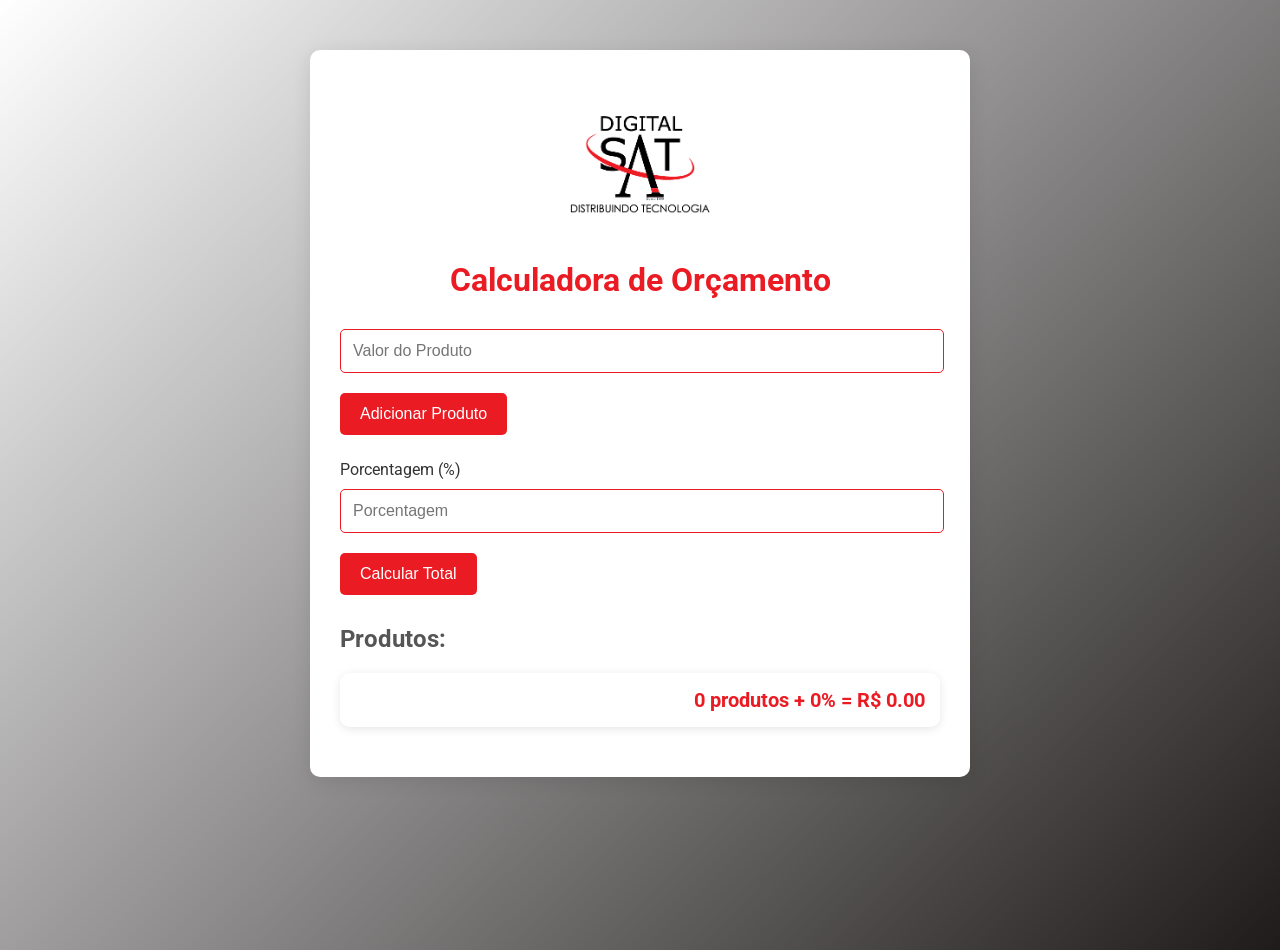
<file: index.html>
<!DOCTYPE html>
<html lang="pt-BR">
<head>
    <meta charset="UTF-8">
    <meta name="viewport" content="width=device-width, initial-scale=1.0">
    <link rel="stylesheet" href="styles.css">
    <title>Calculadora de Orçamento</title>
    <link rel="shortcut icon" href="LogoShortcut.png" type="image/png">
</head>
<body>
    <div class="container">
        <img class="logo" src="LogoDigital.png">
        <h1>Calculadora de Orçamento</h1>
        <div>
            <input type="number" id="produto" placeholder="Valor do Produto" />
            <button id="addProduto">Adicionar Produto</button>
        </div>
        <div>
            <label for="porcentagem" class="titulo-porcentagem">Porcentagem (%)</label>
            <input type="number" id="porcentagem" placeholder="Porcentagem" />
        </div>
        <button id="calcular">Calcular Total</button>
        <h2>Produtos:</h2>
        <ul id="listaProdutos"></ul>
        <h3 class="total">
            <span id="quantidade">0</span> produtos + 
            <span id="porcentagemDisplay">0%</span> = 
            R$ <span id="total">0.00</span>
        </h3>
    </div>
   
    
    <script src="script.js"></script>
</body>
</html>
</file>
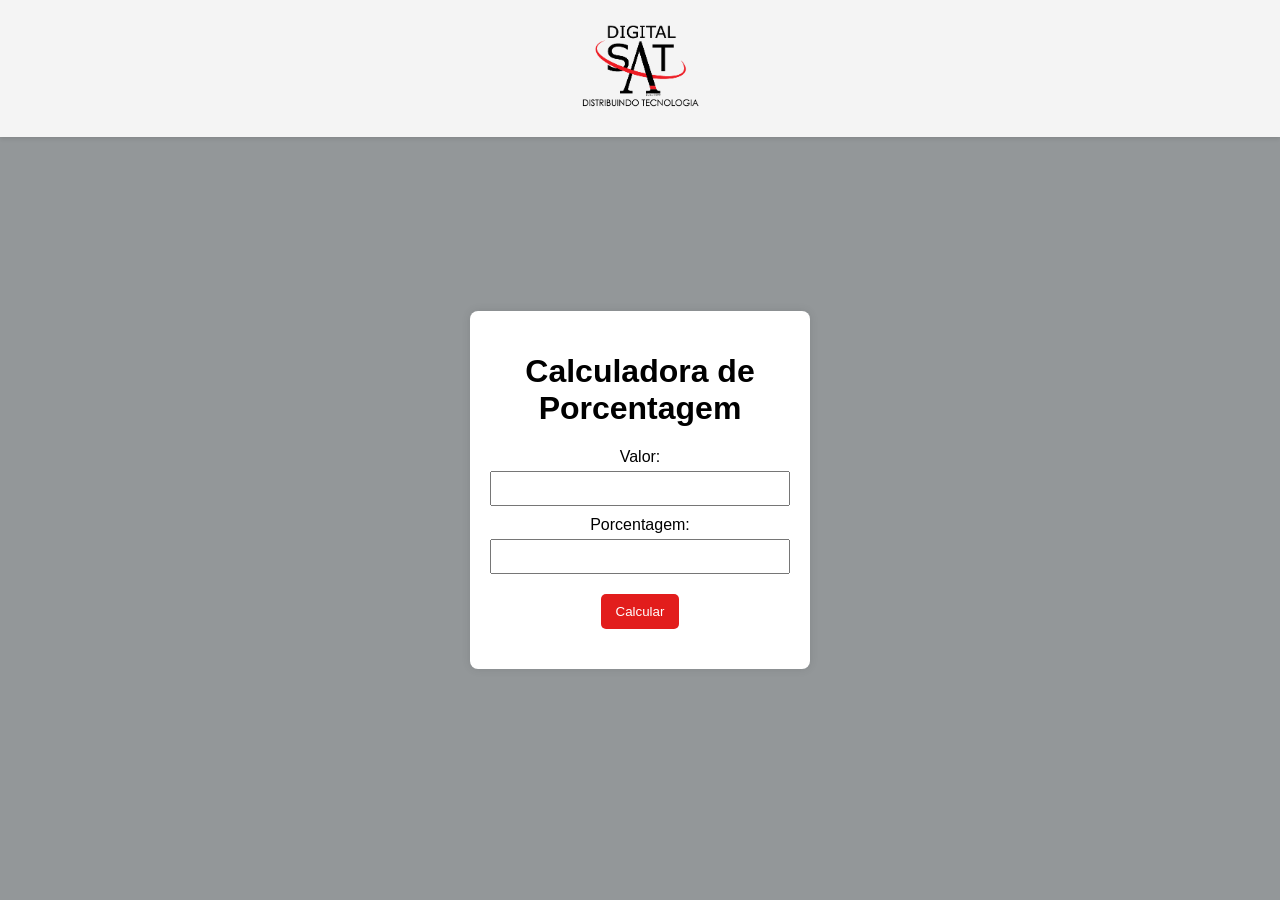
<file: Porcentagem/index.html>
<!DOCTYPE html>
<html lang="pt-BR">
<head>
    <meta charset="UTF-8">
    <meta name="viewport" content="width=device-width, initial-scale=1.0">
    <title>Calculadora de Porcentagem</title>
    <link rel="stylesheet" href="styles.css">
    <link rel="shortcut icon" href="LogoShortcut.png" type="image/png">
</head>
<body>
    <header>
        <a href="https://digitalsat.com.br" target="_blank">
            <img src="LogoDigital.png" alt="Logo" class="logo">
        </a>
    </header>
    <div class="container">
        <h1>Calculadora de Porcentagem</h1>
        <form id="percentageForm">
            <label for="value">Valor:</label>
            <input type="number" id="value" name="value" required>
            
            <label for="percentage">Porcentagem:</label>
            <input type="number" id="percentage" name="percentage" required>
            
            <button type="button" onclick="calculate()">Calcular</button>
        </form>
        <div id="result">
            <p id="resultText"></p>
        </div>
    </div>
    <script src="script.js"></script>
</body>
</html>
</file>
<file: styles.css>
/* Importando a fonte do Google Fonts */
@import url('https://fonts.googleapis.com/css2?family=Roboto:wght@400;700&display=swap');

body {
    font-family: 'Roboto', sans-serif; /* Usando Roboto */
    background: linear-gradient(135deg, #ffffff, #1f1b1b); /* Degradê suave de azul claro para cinza */
    color: #333;
    margin: 0;
    padding: 0;
    min-height: 100vh; /* Garante que cubra 100% da altura da viewport */

}

.container {
    max-width: 600px;
    margin: 50px auto;
    padding: 30px; /* Aumentando o padding para um visual mais arejado */
    background: #ffffff; /* Fundo branco */
    border-radius: 10px; /* Bordas arredondadas */
    box-shadow: 0 4px 20px rgba(0, 0, 0, 0.1); /* Sombra leve */
}

h1 {
    text-align: center;
    color: #eb1b23; /* Vermelho atualizado */
    margin-bottom: 20px; /* Aumentando o espaço abaixo */
}

h2, h3 {
    margin-top: 20px;
    color: #555; /* Cinza escuro */
}

input[type="number"] {
    width: calc(100% - 22px);
    padding: 12px; /* Aumentando o padding para conforto */
    margin: 10px 0;
    border: 1px solid #eb1b23; /* Borda vermelha atualizada */
    border-radius: 5px; /* Bordas arredondadas */
    font-size: 16px;
    transition: border-color 0.3s; /* Transição suave ao focar */
}

input[type="number"]:focus {
    border-color: #c71519; /* Vermelho escuro ao focar */
    outline: none; /* Remove o contorno padrão */
}

button {
    padding: 12px 20px; /* Botão um pouco maior */
    background-color: #eb1b23; /* Fundo vermelho atualizado */
    color: white;
    border: none;
    border-radius: 5px; /* Bordas arredondadas */
    cursor: pointer;
    font-size: 16px;
    margin: 10px 0;
    transition: background-color 0.3s, transform 0.2s; /* Efeito de transformação */
}

button:hover {
    background-color: #c71519; /* Vermelho escuro ao passar o mouse */
    transform: scale(1.05); /* Aumenta um pouco o botão */
}

.titulo-porcentagem {
    display: block;
    margin-top: 15px;
}

ul {
    list-style-type: none;
    padding: 0;
}

li {
    display: flex;
    justify-content: space-between;
    align-items: center;
    padding: 12px; /* Aumentando o padding para conforto */
    background: #f9f9f9; /* Fundo suave para as linhas da lista */
    border-bottom: 1px solid #eee; /* Linha de separação */
}

li:last-child {
    border-bottom: none;
}

.preco-com-porcentagem {
    margin-left: 10px;
    color: #27ae60; /* Verde para o preço com porcentagem */
}

button.remover {
    background-color: #e74c3c; /* Cor do botão remover */
}

button.remover:hover {
    background-color: #c0392b; /* Cor do botão remover ao passar o mouse */
}

h3.total {
    position: relative; /* Use "relative" para evitar sobreposição */
    margin-top: 20px; /* Espaço acima do resultado */
    text-align: right; /* Alinhando o texto à direita */
    font-size: 20px;
    color: #eb1b23; /* Cor do texto total atualizada */
    padding: 15px; /* Adicionando espaço interno */
    background: rgba(255, 255, 255, 0.9); /* Fundo semi-transparente */
    border-radius: 10px; /* Bordas arredondadas */
    box-shadow: 0 2px 10px rgba(0, 0, 0, 0.1); /* Sombra leve */
}

.logo {
    display: block;
    margin: 10px auto; /* Ajustando margens */
    max-width: 150px; /* Reduzindo o tamanho da logo */
    height: auto; /* Mantendo a proporção */
    margin-bottom: 20px; /* Espaço abaixo da logo */
}
</file>
<file: Porcentagem/styles.css>
/* styles.css */
body {
    font-family: Arial, sans-serif;
    margin: 0;
    padding: 0;
    background-color: #939799;
    display: flex;
    flex-direction: column;
    align-items: center;
    justify-content: center;
    height: 100vh;
}

header {
    width: 100%;
    background-color: #f4f4f4;
    padding: 4px 0;
    text-align: center;
    position: fixed;
    top: 0;
    left: 0;
    box-shadow: 0 2px 4px rgba(0, 0, 0, 0.1);
    z-index: 1000;
}

header a {
    display: inline-block; 
}

.logo {
    max-width: 125px; 
    height: auto;
}

.container {
    background: #fff;
    padding: 20px;
    border-radius: 8px;
    box-shadow: 0 0 10px rgba(0, 0, 0, 0.1);
    width: 300px;
    text-align: center;
    margin-top: 80px; 
}

label {
    display: block;
    margin-top: 10px;
}

input {
    width: 100%;
    padding: 8px;
    margin-top: 5px;
    box-sizing: border-box;
}

button {
    margin-top: 20px;
    padding: 10px 15px;
    background-color: #e21d1c;
    color: #fff;
    border: none;
    border-radius: 5px;
    cursor: pointer;
}

button:hover {
    background-color: #c81010;
}

#result {
    margin-top: 20px;
}
</file>
